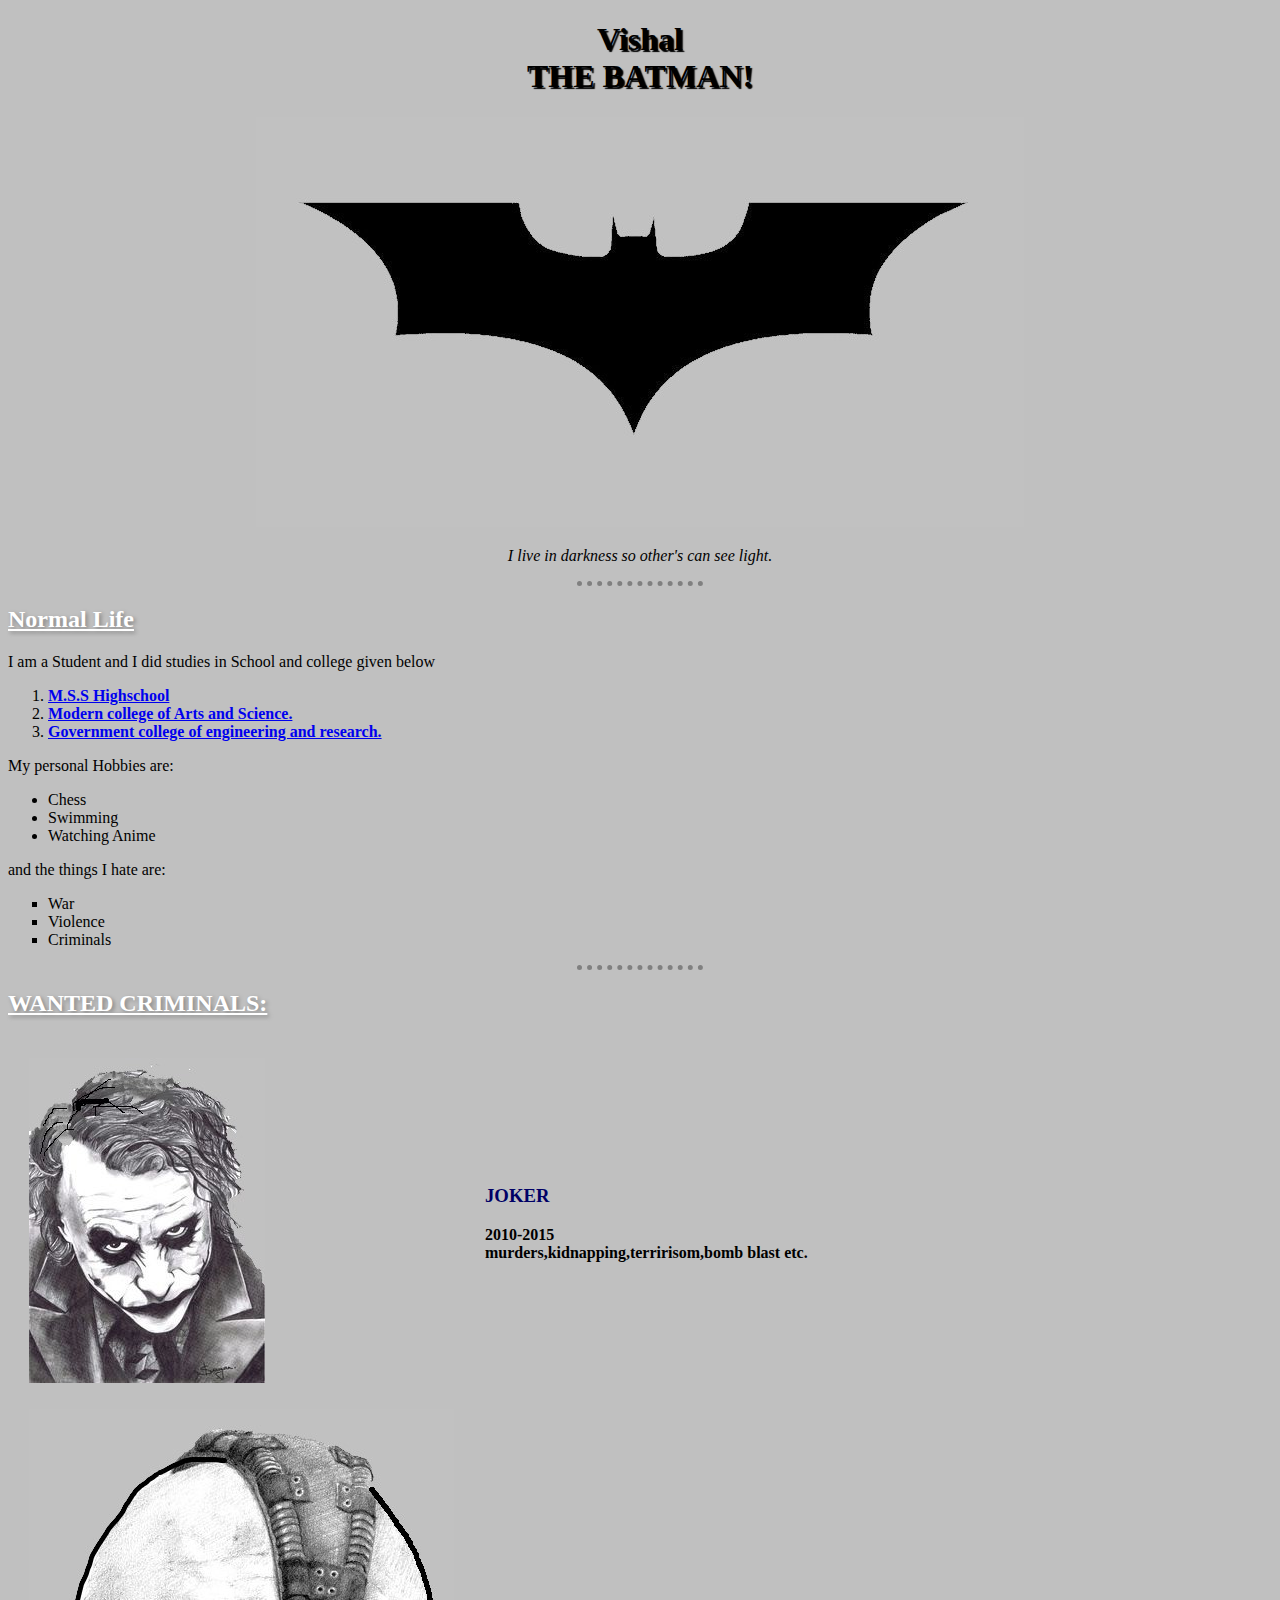
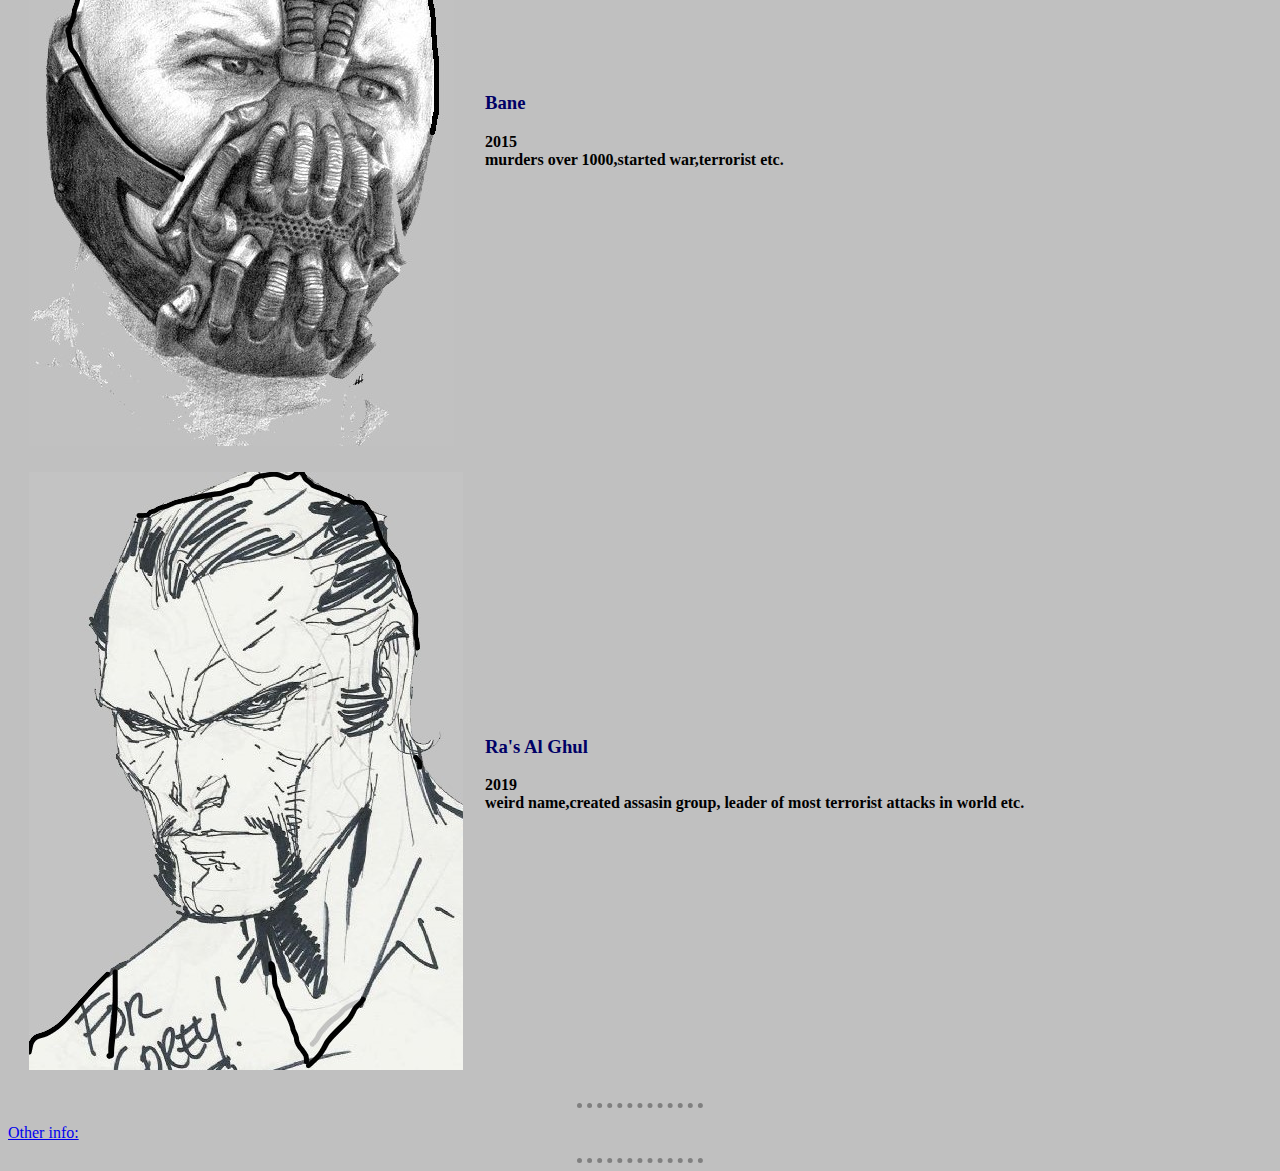
<file: index.html>
<!DOCTYPE html>
<html>

<head>
  <meta charset="utf-8">
  <title>Vishal's personal Info</title>
  <link rel="stylesheet" href="css/style.css">
</head>

<body>
  <center>
    <h1>Vishal <br>THE BATMAN!</h1>
    <img src="batman.jpg" alt="BATMAN">


    <p><em> I live in darkness so other's can see light.</em></p>
  </center>
  <hr>
  <h2>Normal Life</h2>
  <p>I am a Student and I did studies in School and college given below</p>
  <ol>
    <li><strong><a href="https://directory.edugorilla.com/school/mss-high-school-chinchwad-pune-fee-structure-syllabus-address-admission-form-contact-number/">M.S.S Highschool</a></strong></li>
    <li><strong><a href="http://moderncollegepune.edu.in/">Modern college of Arts and Science.</a></strong></li>
    <li><strong><a href="https://www.gcoeara.ac.in/">Government college of engineering and research.</a></strong></li>
  </ol>
  <p>My personal Hobbies are:</p>
  <ul>
    <li>Chess</li>
    <li>Swimming</li>
    <li>Watching Anime</li>
  </ul>
  <p>and the things I hate are:</p>
  <ul style="list-style-type:square;">
    <li>War</li>
    <li>Violence</li>
    <li>Criminals</li>
  </ul>
  <hr>
  <h2>WANTED CRIMINALS:</h2>
  <table cellspacing="20">
    <tbody>
      <tr>
        <td><img src="joke.jpg" alt="joker"></td>
        <td>
          <h3><strong>JOKER</strong></h3>
          <p><strong>2010-2015</strong><br>
            <strong>murders,kidnapping,terririsom,bomb blast etc.</strong>
          </p>
        </td>
      </tr>
      <tr>
        <td>
          <img src="bane.jpg" alt="bane">
        </td>
        <td>
          <h3><strong>Bane</strong></h3>
          <p><strong>2015</strong><br>
            <strong> murders over 1000,started war,terrorist etc.</strong>
          </p>
        </td>
      </tr>
      <tr>
        <td>
          <img src="ra.jpg" alt="ra's al ghul">
        </td>
        <td>
          <h3><strong>Ra's Al Ghul</strong></h3>
          <p><strong>2019</strong><br>
            <strong>weird name,created assasin group, leader of most terrorist attacks in world etc.</strong>
          </p>
        </td>
      </tr>
    </tbody>
  </table>
  <hr>
  <p><a href="contact.html">Other info:</a></p>
  <hr>
</body>

</html>
</file>
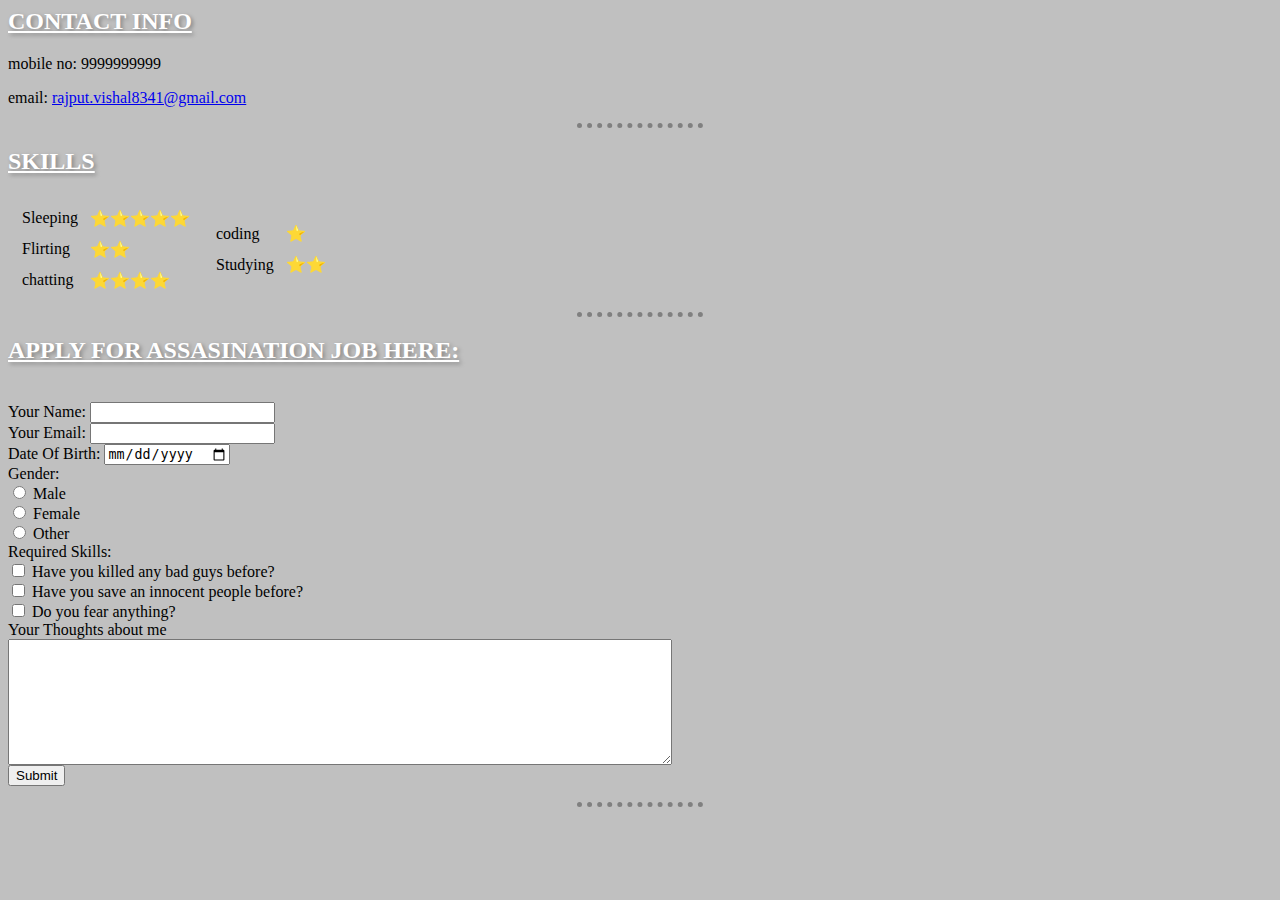
<file: contact.html>
<html>

<head>
  <meta charset="utf-8">
  <title>my contact info</title>
  <link rel="stylesheet" href="css/style.css">
</head>

<body>
  <h2><strong>CONTACT INFO</strong></h2>
  <p>mobile no: 9999999999</p>
  <p>email: <a href="https://mail.google.com/mail/u/0/#inbox?compose=GTvVlcSDZPCChkBDwmCMcGMTcndRqFjHBHfWkZLgSrcWlrJvsNKZbDvZDmVGcnkVqKlktMVjfwhQW">rajput.vishal8341@gmail.com</a></p>
  <hr>
  <h2><strong>SKILLS</strong></h2>
  <table>
    <tr>
      <td>
        <table cellspacing="10">
          <tr>
            <td>Sleeping</td>
            <td>⭐⭐⭐⭐⭐</td>
          </tr>
          <tr>
            <td>Flirting</td>
            <td>⭐⭐</td>

          </tr>
          <tr>
            <td>chatting</td>
            <td>⭐⭐⭐⭐</td>

          </tr>

        </table>
      </td>
      <td>
        <table cellspacing="10">
          <tr>
            <td>coding</td>
            <td>⭐</td>
          </tr>
          <tr>
            <td>Studying</td>
            <td>⭐⭐</td>

          </tr>


        </table>
      </td>
    </tr>
  </table>
  <hr>
  <h2><strong>APPLY FOR ASSASINATION JOB HERE:</strong></h2><br>
  <form action="mailto:rajput.vishal8341@gmail.com" method="post" enctype="text/plain">
    <label>Your Name:</label>
    <input type="text" name="yourName" value=""><br>
    <label>Your Email:</label>
    <input type="email" name="yourEmail" value=""><br>
    <label>Date Of Birth:</label>
    <input type="date" name="" value=""><br>
    <label>Gender:</label><br>
    <input type="radio" name="gender" value="male">
    <label for="male">Male</label><br>
    <input type="radio" name="gender" value="female">
    <label for="female">Female</label><br>
    <input type="radio" name="gender" value="other">
    <label for="other">Other</label><br>
    <label>Required Skills:</label><br>
    <input type="checkbox" name="Skills" value="Murder">
    <label for="Murder">Have you killed any bad guys before?</label><br>
    <input type="checkbox" name="Skills" value="Save">
    <label for="Save">Have you save an innocent people before?</label><br>
    <input type="checkbox" name="Skills" value="Fear">
    <label for="Fear">Do you fear anything?</label><br>
    <label>Your Thoughts about me</label><br>
    <textarea name="yourThoughts" rows="8" cols="80"></textarea><br>
    <input type="submit" value="Submit">

  </form>
  <hr>
</body>

</html>
</file>
<file: css/style.css>
body {
  background-color:#C0C0C0
}

hr {
  border-style: none;
  border-top-style: dotted;
  width: 10%;
  border-width: 5px;
  border-color: grey;
}

h1 {
  color: black;
  text-shadow: 2px 2px 1px black;
  font-family: Georgia;
}

h2 {
  color: #ffffff;
  text-shadow: 2px 2px 4px gray;
  font-family: cursive, serif;
  text-decoration: underline;
}

h3 {
  color: #000066;
}
</file>
